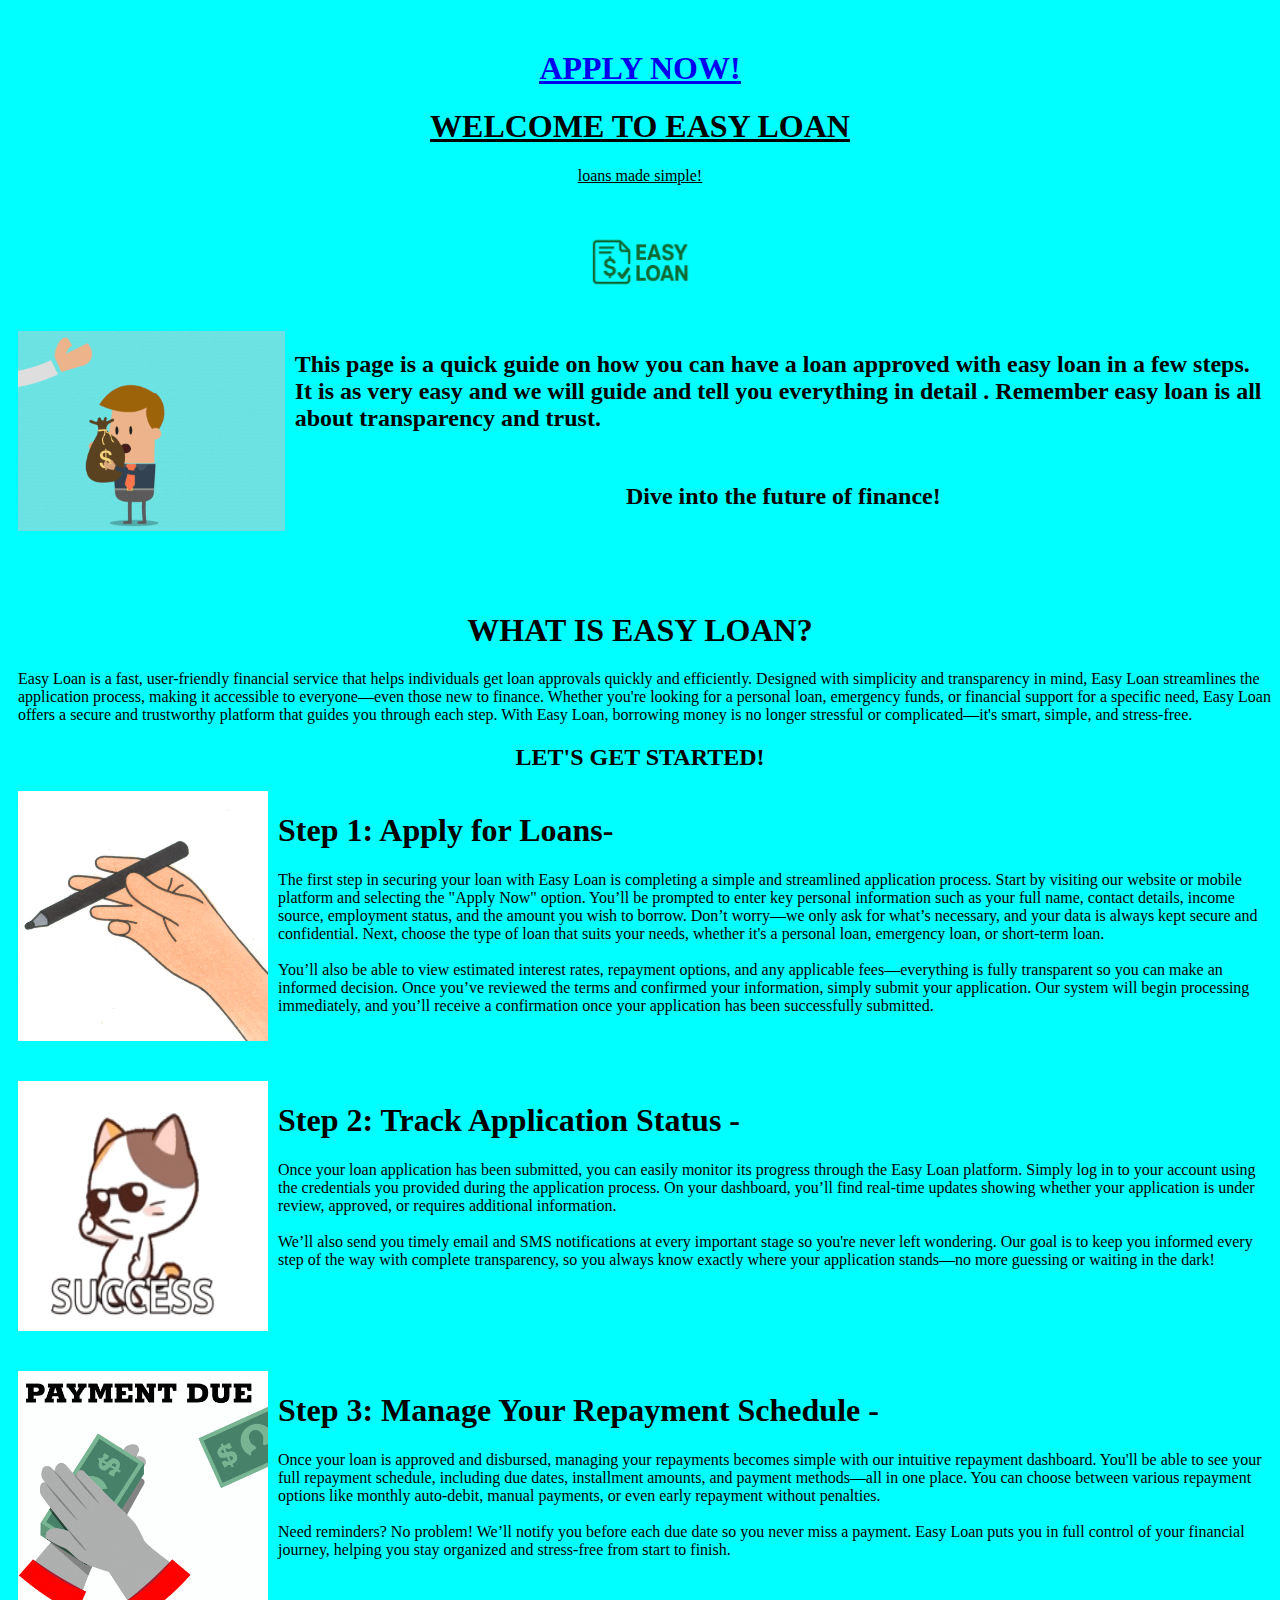
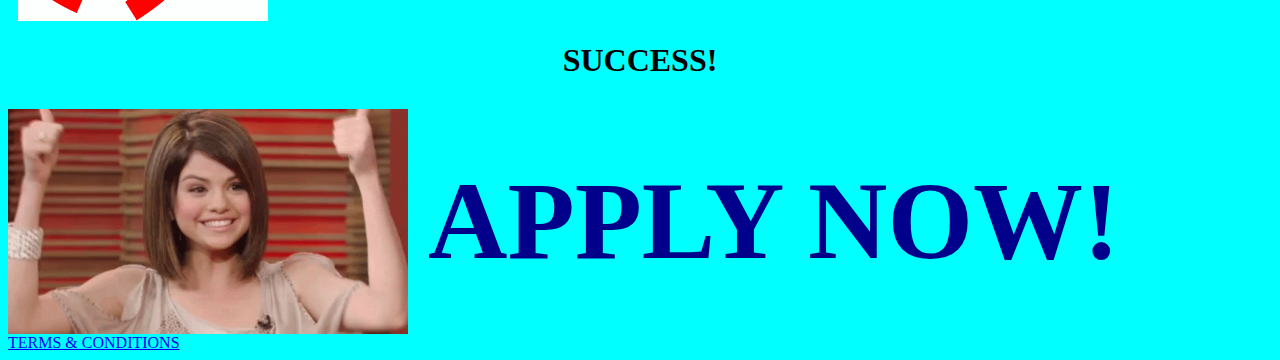
<file: index.html>
<!DOCTYPE html>
<html>
<head>
    <meta http-equiv="refresh" content="0;url=day1/about.html">
    <title>Easy Loan Application System</title>
</head>
<body>
    Redirecting to <a href="day1/about.html">application page</a>...
</body>
</html>
</file>
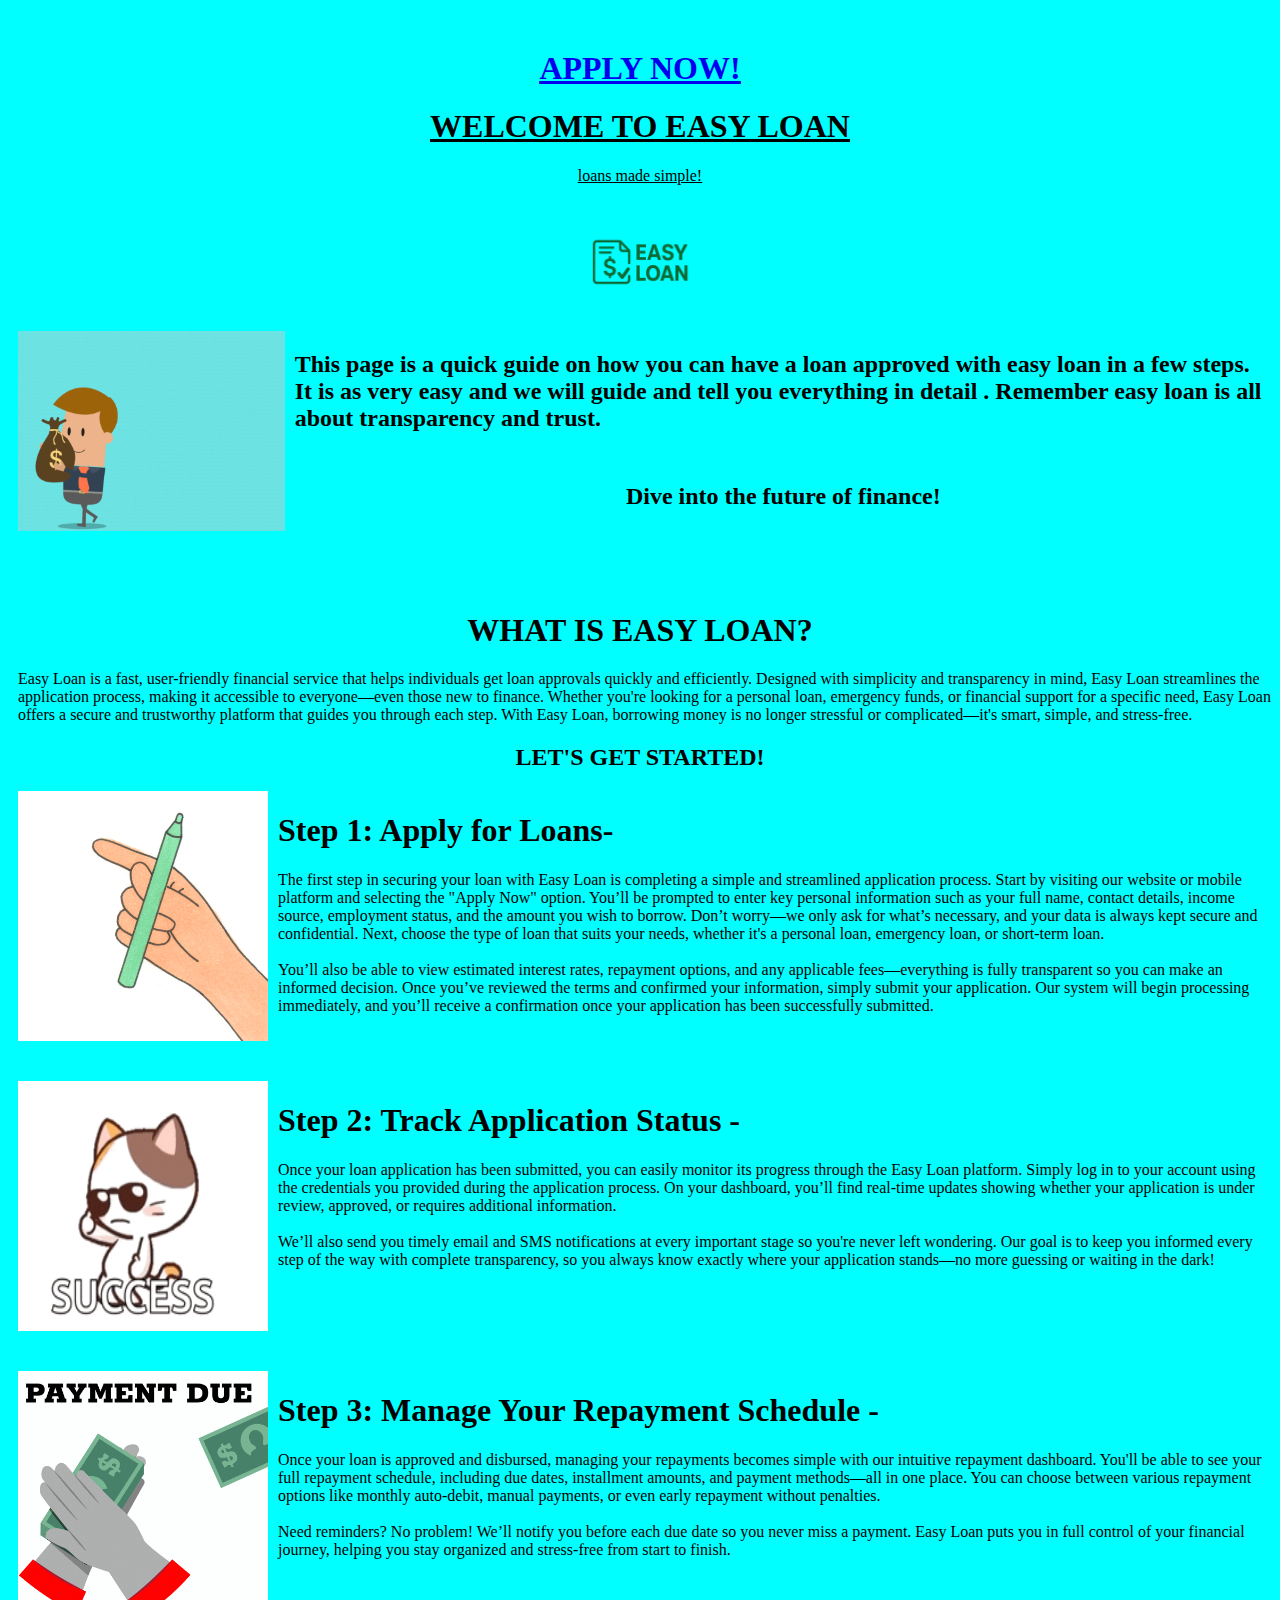
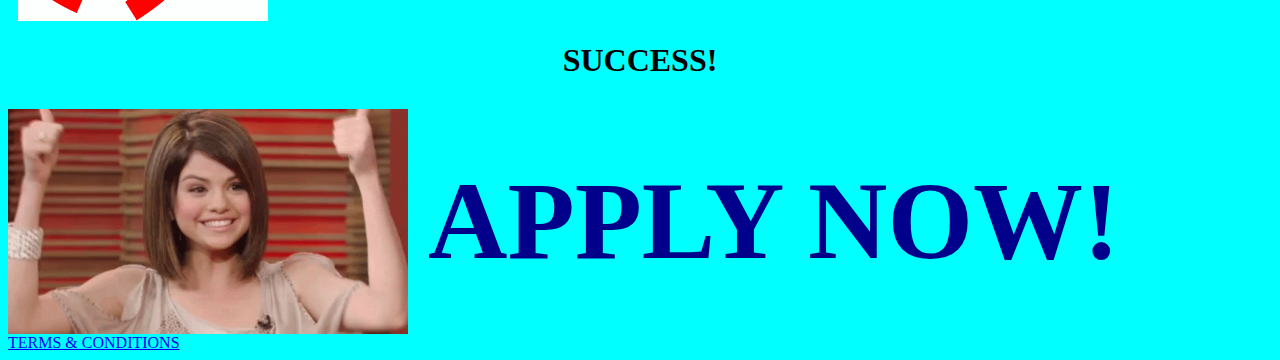
<file: day1/about.html>
<!DOCTYPE html>
<html lang="en">
<head>
    <link rel="stylesheet" href="about.css">
    <meta charset="UTF-8">
    <meta name="viewport" content="width=device-width, initial-scale=1.0">
    <title>Document</title>
</head>
<body>
    <header>
        <h1 id="form"><a href="form.html">APPLY NOW!</a></h1>
        <h1>WELCOME TO EASY LOAN</h1>
        <p>loans made simple!</p>
        <img src="logo.png" alt="EASY LOAN">
    </header>
    <main>
        <div id="intro">
        <img id="gif" src="loangif.gif" alt="">
        <h2 style="margin-left: 10px;">This page is a quick guide on how you can have a loan approved with easy loan in a few steps.
            It is as very easy and we will guide and tell you everything in detail .
            Remember easy loan is all about transparency and trust.
            <br>
            <br>
            <p style="text-align: center;">Dive into the future of finance!</p>
        </h2>
    </div>
    <br>
    <br>

    <div>
   <h1 style="text-align: center;">WHAT IS EASY LOAN?</h1>
   <p style="margin-left: 10px;">Easy Loan is a fast, user-friendly financial service that helps individuals get loan approvals quickly and efficiently. Designed with simplicity and transparency in mind, Easy Loan streamlines the application process, making it accessible to everyone—even those new to finance. Whether you're looking for a personal loan, emergency funds, or financial support for a specific need, Easy Loan offers a secure and trustworthy platform that guides you through each step. With Easy Loan, borrowing money is no longer stressful or complicated—it's smart, simple, and stress-free.</p>
<h2 style="text-align: center;">LET'S GET STARTED!</h2>    
</div>
<DIV id="step1">
<img src="filling.gif" alt="form filing">
<div>
<h1 style="margin-left: 10px;">Step 1: Apply for Loans-</h1>
<p style="margin-left: 10px;">The first step in securing your loan with Easy Loan is completing a simple and streamlined application process. Start by visiting our website or mobile platform and selecting the "Apply Now" option. You’ll be prompted to enter key personal information such as your full name, contact details, income source, employment status, and the amount you wish to borrow. Don’t worry—we only ask for what’s necessary, and your data is always kept secure and confidential.

    Next, choose the type of loan that suits your needs, whether it's a personal loan, emergency loan, or short-term loan. 
    <br>
    <br>
    
    You’ll also be able to view estimated interest rates, repayment options, and any applicable fees—everything is fully transparent so you can make an informed decision. Once you’ve reviewed the terms and confirmed your information, simply submit your application. Our system will begin processing immediately, and you’ll receive a confirmation once your application has been successfully submitted.</p>
</div>



</DIV>
<DIV id="step2">
    <img src="track.gif" alt="tracking application">
    <div>
        <h1 style="margin-left: 10px;">Step 2: Track Application Status -</h1>
        <p style="margin-left: 10px;">
            Once your loan application has been submitted, you can easily monitor its progress through the Easy Loan platform. Simply log in to your account using the credentials you provided during the application process. On your dashboard, you’ll find real-time updates showing whether your application is under review, approved, or requires additional information.
            <br><br>
            We’ll also send you timely email and SMS notifications at every important stage so you're never left wondering. Our goal is to keep you informed every step of the way with complete transparency, so you always know exactly where your application stands—no more guessing or waiting in the dark!
        </p>
    </div>
</DIV>

<DIV id="step3">
    <img src="repayment.gif" alt="repayment schedule">
    <div>
        <h1 style="margin-left: 10px;">Step 3: Manage Your Repayment Schedule -</h1>
        <p style="margin-left: 10px;">
            Once your loan is approved and disbursed, managing your repayments becomes simple with our intuitive repayment dashboard. You'll be able to see your full repayment schedule, including due dates, installment amounts, and payment methods—all in one place. You can choose between various repayment options like monthly auto-debit, manual payments, or even early repayment without penalties.
            <br><br>
            Need reminders? No problem! We’ll notify you before each due date so you never miss a payment. Easy Loan puts you in full control of your financial journey, helping you stay organized and stress-free from start to finish.
        </p>
    </div>
</DIV>

    </main>
    <footer>
        <h1 style="text-align: center;">SUCCESS!</h1>
        <div id="foot">
        <img src="success.gif" alt="">
        <div id="footer-links">
        <a class="apply-link" href="form.html">APPLY NOW! </a>
        
    </div>


    </div>
    <a href="terms.html" target="_blank">TERMS & CONDITIONS</a>

    </footer>
</body>
</html>
</file>
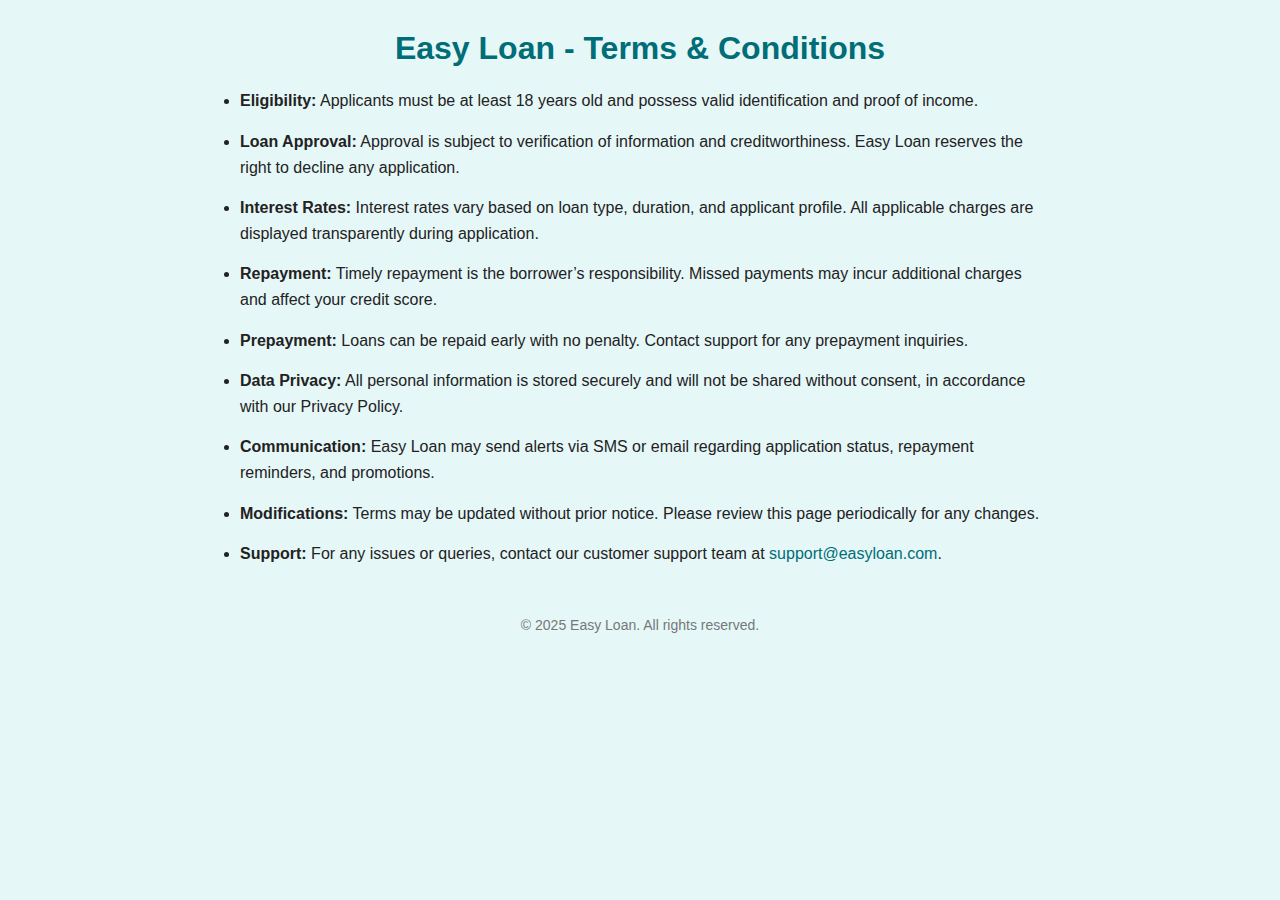
<file: day1/terms.html>
<!DOCTYPE html>
<html lang="en">
<head>
    <meta charset="UTF-8">
    <title>Easy Loan- Terms & Conditions</title>
    <style>
        body {
            font-family: Arial, sans-serif;
            background-color: #e6f7f8;
            margin: 30px;
            color: #222;
        }

        h1 {
            text-align: center;
            color: #006d77;
        }

        ul {
            max-width: 800px;
            margin: 0 auto;
            padding: 0 20px;
        }

        li {
            margin-bottom: 15px;
            line-height: 1.6;
        }

        footer {
            text-align: center;
            margin-top: 50px;
            font-size: 14px;
            color: #777;
        }

        a {
            color: #006d77;
            text-decoration: none;
        }

        a:hover {
            text-decoration: underline;
        }
    </style>
</head>
<body>
    <h1>Easy Loan - Terms & Conditions</h1>
    <ul>
        <li><strong>Eligibility:</strong> Applicants must be at least 18 years old and possess valid identification and proof of income.</li>
        <li><strong>Loan Approval:</strong> Approval is subject to verification of information and creditworthiness. Easy Loan reserves the right to decline any application.</li>
        <li><strong>Interest Rates:</strong> Interest rates vary based on loan type, duration, and applicant profile. All applicable charges are displayed transparently during application.</li>
        <li><strong>Repayment:</strong> Timely repayment is the borrower’s responsibility. Missed payments may incur additional charges and affect your credit score.</li>
        <li><strong>Prepayment:</strong> Loans can be repaid early with no penalty. Contact support for any prepayment inquiries.</li>
        <li><strong>Data Privacy:</strong> All personal information is stored securely and will not be shared without consent, in accordance with our Privacy Policy.</li>
        <li><strong>Communication:</strong> Easy Loan may send alerts via SMS or email regarding application status, repayment reminders, and promotions.</li>
        <li><strong>Modifications:</strong> Terms may be updated without prior notice. Please review this page periodically for any changes.</li>
        <li><strong>Support:</strong> For any issues or queries, contact our customer support team at <a href="mailto:support@easyloan.com">support@easyloan.com</a>.</li>
    </ul>

    <footer>
        &copy; 2025 Easy Loan. All rights reserved.
    </footer>
</body>
</html>
</file>
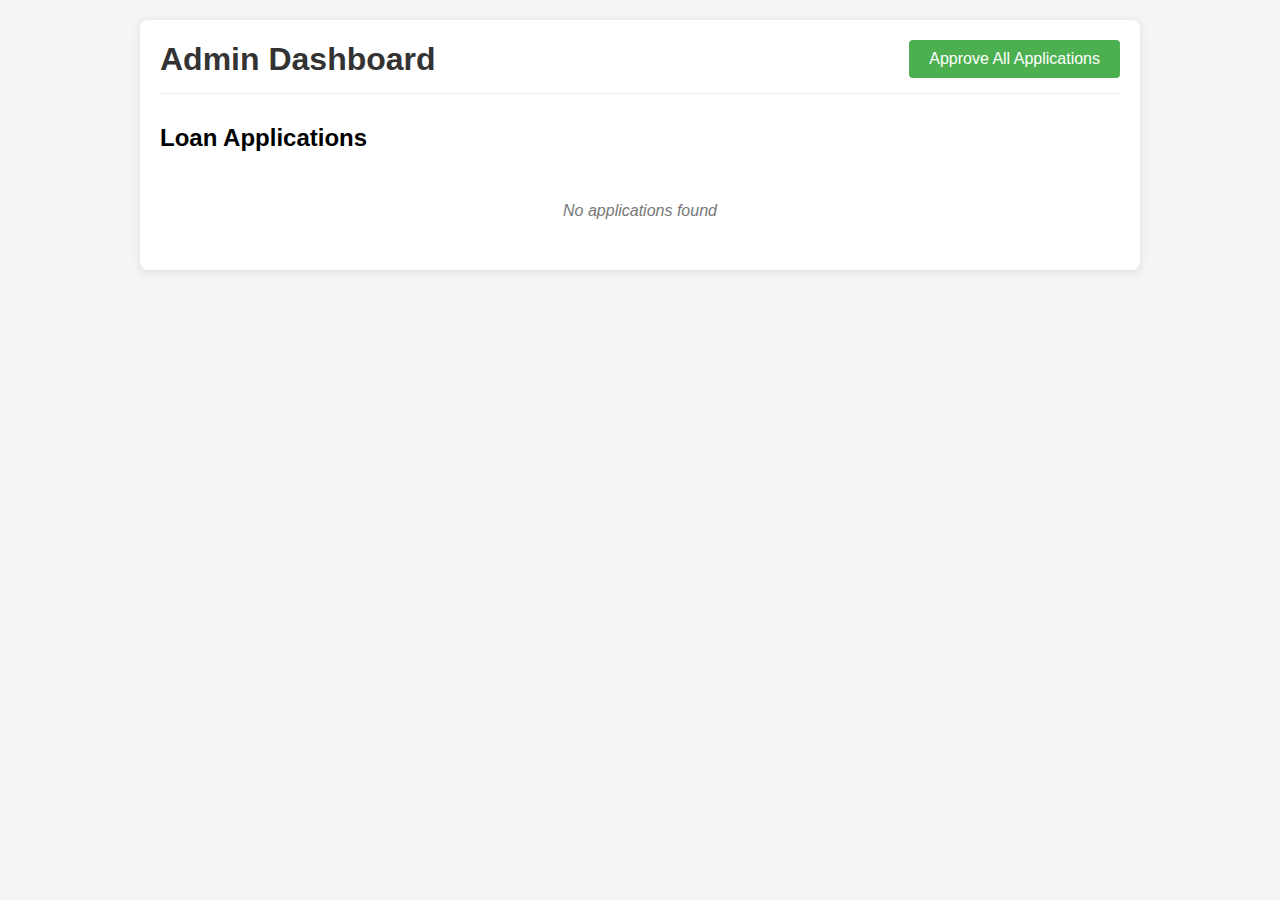
<file: day2/admin.html>
<!DOCTYPE html>
<html lang="en">
<head>
    <meta charset="UTF-8">
    <meta name="viewport" content="width=device-width, initial-scale=1.0">
    <title>Admin Dashboard</title>
    <style>
        * {
            box-sizing: border-box;
            margin: 0;
            padding: 0;
            font-family: Arial, sans-serif;
        }
        body {
            background-color: #f5f5f5;
            padding: 20px;
        }
        .container {
            max-width: 1000px;
            margin: 0 auto;
            background-color: white;
            padding: 20px;
            border-radius: 8px;
            box-shadow: 0 2px 10px rgba(0, 0, 0, 0.1);
        }
        .header {
            display: flex;
            justify-content: space-between;
            align-items: center;
            margin-bottom: 30px;
            padding-bottom: 15px;
            border-bottom: 1px solid #eee;
        }
        .header h1 {
            color: #333;
        }
        .approve-btn {
            background-color: #4CAF50;
            color: white;
            border: none;
            padding: 10px 20px;
            border-radius: 4px;
            cursor: pointer;
            font-size: 16px;
        }
        .approve-btn:hover {
            background-color: #45a049;
        }
        .applications-list {
            margin-top: 20px;
        }
        .application-item {
            padding: 15px;
            border: 1px solid #eee;
            border-radius: 4px;
            margin-bottom: 15px;
            background-color: #fff;
        }
        .application-header {
            display: flex;
            justify-content: space-between;
            margin-bottom: 10px;
        }
        .application-name {
            font-weight: bold;
            font-size: 18px;
        }
        .status-badge {
            padding: 5px 10px;
            border-radius: 4px;
            font-size: 14px;
            font-weight: bold;
        }
        .under-review {
            background-color: #ffebee;
            color: #c62828;
        }
        .approved {
            background-color: #e8f5e9;
            color: #2e7d32;
        }
        .application-details {
            margin-top: 10px;
        }
        .detail-row {
            margin-bottom: 5px;
        }
        .detail-label {
            font-weight: bold;
            display: inline-block;
            width: 150px;
        }
        .no-applications {
            text-align: center;
            padding: 30px;
            color: #777;
            font-style: italic;
        }
    </style>
</head>
<body>
    <div class="container">
        <div class="header">
            <h1>Admin Dashboard</h1>
            <button id="approve-all-btn" class="approve-btn">Approve All Applications</button>
        </div>
        
        <div class="applications-container">
            <h2>Loan Applications</h2>
            <div id="applications-list" class="applications-list">
                <!-- Applications will be loaded here -->
                <div class="no-applications">No applications found</div>
            </div>
        </div>
    </div>

    <script src="admin.js"></script>
</body>
</html>
</file>
<file: day1/about.css>
* {
background-color: aqua;
}
header{
    text-align: center;
    text-decoration: underline;
    margin-top: 50px;
}
header img{
    width: 10%;
    
}
#form{
    position: sticky;
    top: 0;
    z-index: 100;
}
#intro{
    display: flex;
}
#gif{
    height: 200px;
    margin-left: 10px;
}
#step1{
    display: flex;

}
#step1 img{
    height: 250px;
    width: 330px;
    margin-left: 10px;
}
#step2, #step3 {
    display: flex;
    margin-top: 40px;
}

 #step3 img {
    height: 250px;
    width: 330px;
    margin-left: 10px;
}
#step2 img{
    height: 250px;
    width: 250px;
    margin-left: 10px;
}
#foot {
    display: flex;
    align-items: center;
    margin-top: 30px;
}

#foot img {
    width: 400px;
    height: auto;
}

#foot a {
    flex-grow: 1;
    text-align: center;
    font-size: 110px;
    font-weight: bold;
    text-decoration: none;
    color: darkblue;
    padding: 20px;
    transition: background-color 0.3s, color 0.3s;
}

#foot a:hover {
    background-color: navy;
    color: white;
    cursor: pointer;
    border-radius: 8px;
}
</file>
